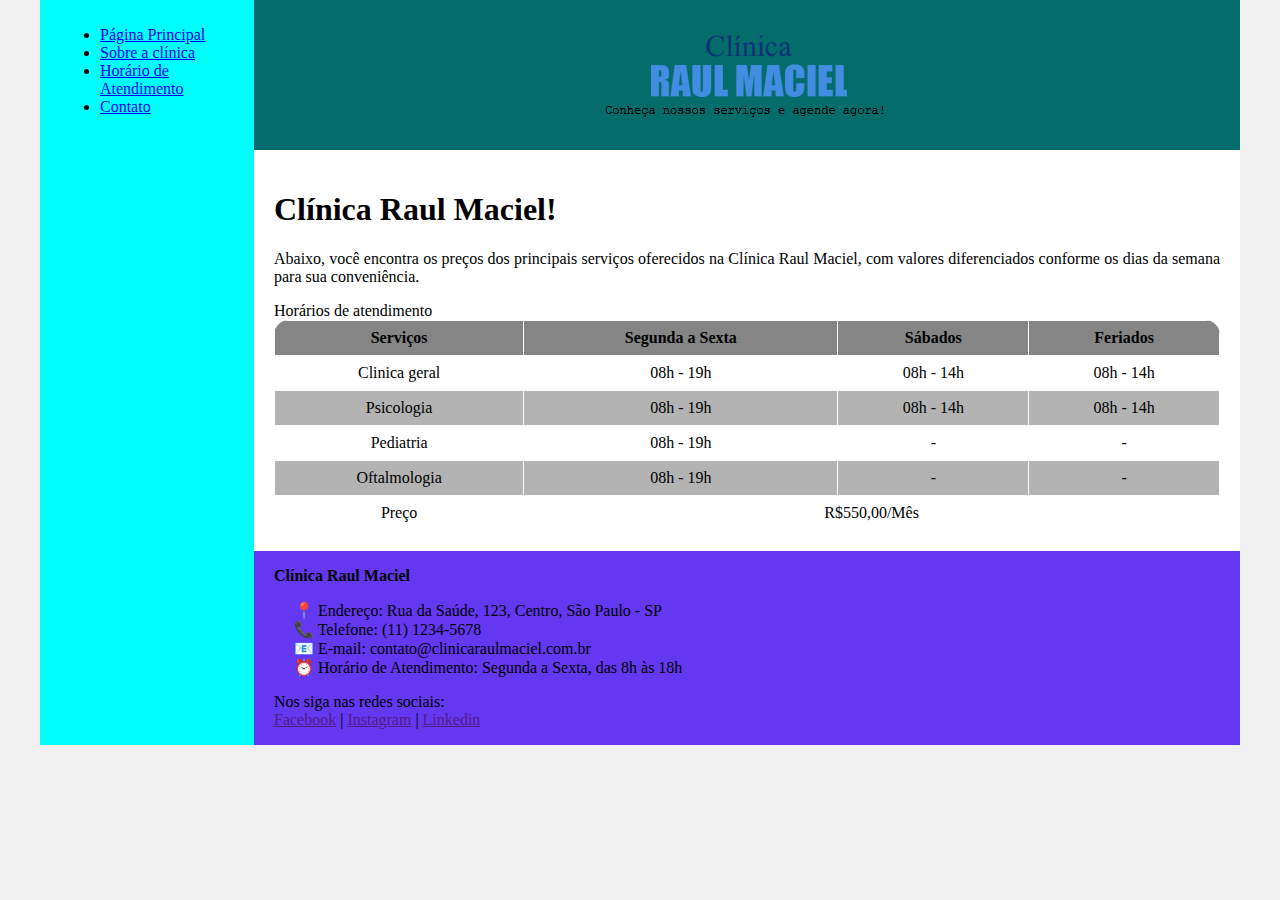
<file: atendimento.html>
<!DOCTYPE html>
<html lang="en">
<head>
    <meta charset="UTF-8">
    <meta http-equiv="X-UA-Compatible" content="IE=edge">
    <meta name="viewport" content="width=device-width, initial-scale=1.0">
    <title>Template - Utilizar como modelo</title>
    <link rel="stylesheet" href="styles/base.css">
</head>
<body>
    <div class="wrapper">
        <div class="menu">
            <!-- Aqui vai o seu menu -->
            <ul>
                <li><a href="index.html">Página Principal</a></li>
                <li><a href="sobre.html">Sobre a clínica</a></li>
                <li><a href="atendimento.html">Horário de Atendimento</a></li>
                <li><a href="contato.html">Contato</a></li>
            </ul>
        </div>

        <div class="main">
            <div class="header">
                <img src="images/logo-atendimento.png" alt="" id="logo">
            </div>
    
            <div class="content">
                <h1>Clínica Raul Maciel!</h1>

                <p>Abaixo, você encontra os preços dos principais serviços oferecidos na Clínica Raul Maciel, com valores diferenciados conforme os dias da semana para sua conveniência.</p>

                <caption>Horários de atendimento</caption>
                <table>
                    <thead>
                        <tr>
                            <th>Serviços</th>
                            <th>Segunda a Sexta</th>
                            <th>Sábados</th>
                            <th>Feriados</th>
                        </tr>
                    </thead>
                    <tbody>
                        <tr>
                            <td>Clinica geral</td>
                            <td>08h - 19h</td>
                            <td>08h - 14h</td>
                            <td>08h - 14h</td>
                        </tr>
                        <tr>
                            <td>Psicologia</td>
                            <td>08h - 19h</td>
                            <td>08h - 14h</td>
                            <td>08h - 14h</td>
                        </tr>
                        <tr>
                            <td>Pediatria</td>
                            <td>08h - 19h</td>
                            <td>-</td>
                            <td>-</td>
                        </tr>
                        <tr>
                            <td>Oftalmologia</td>
                            <td>08h - 19h</td>
                            <td>-</td>
                            <td>-</td>
                        </tr>
                    </tbody>
                    <tfoot>
                        <tr>
                            <td>Preço</td>
                            <td colspan="3">R$550,00/Mês</td>
                        </tr>
                    </tfoot>
                </table>
                
            </div>
    
            <div class="footer" id="contato">
                <p><strong>Clínica Raul Maciel</strong></p>
                <ul id="info-contato">
                    <li>📍  Endereço: Rua da Saúde, 123, Centro, São Paulo - SP</li>
                    <li>📞 Telefone: (11) 1234-5678</li>
                    <li>📧 E-mail: contato@clinicaraulmaciel.com.br</li>
                    <li>⏰ Horário de Atendimento: Segunda a Sexta, das 8h às 18h</li>
                </ul>

                <p>Nos siga nas redes sociais: <br>
                    <a href="">Facebook</a> | <a href="">Instagram</a> | <a href="">Linkedin</a>
                </p>

            </div>
        </div>
    </div>
</body>
</html>
</file>
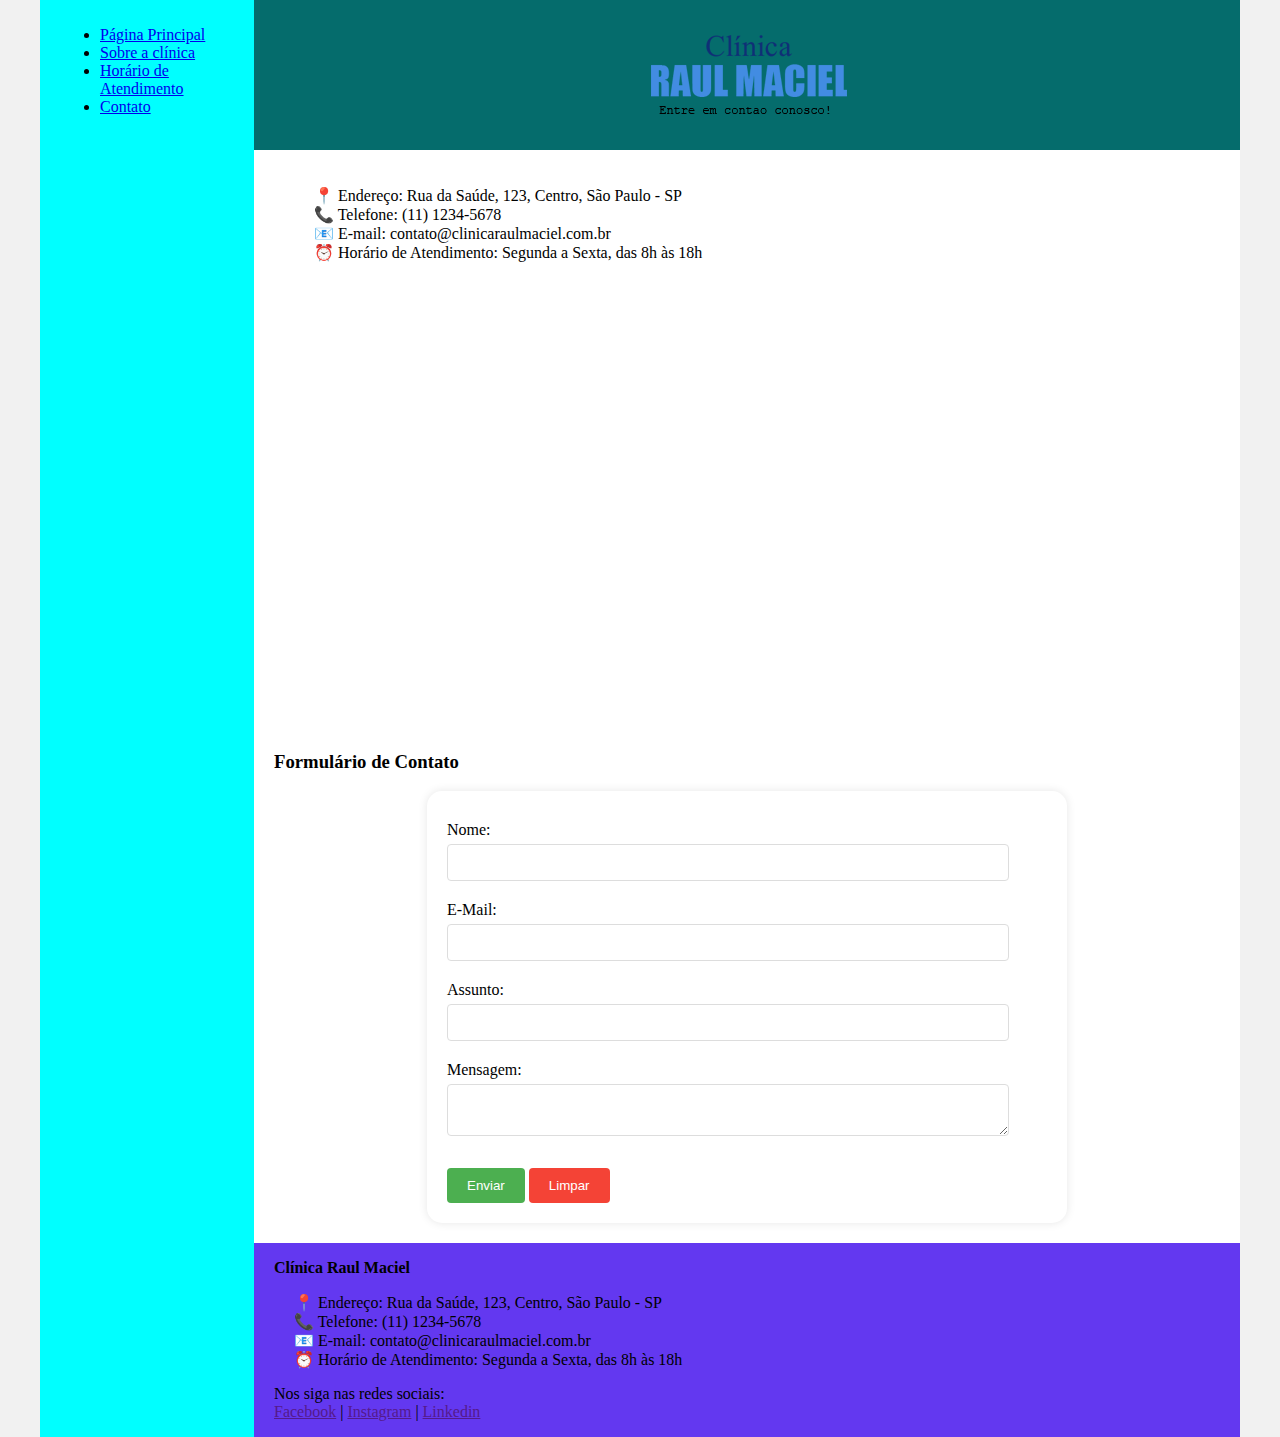
<file: contato.html>
<!DOCTYPE html>
<html lang="en">
<head>
    <meta charset="UTF-8">
    <meta http-equiv="X-UA-Compatible" content="IE=edge">
    <meta name="viewport" content="width=device-width, initial-scale=1.0">
    <title>Template - Utilizar como modelo</title>
    <link rel="stylesheet" href="styles/base.css">
</head>
<body>
    <div class="wrapper">
        <div class="menu">
            <!-- Aqui vai o seu menu -->
            <ul>
                <li><a href="index.html">Página Principal</a></li>
                <li><a href="sobre.html">Sobre a clínica</a></li>
                <li><a href="atendimento.html">Horário de Atendimento</a></li>
                <li><a href="contato.html">Contato</a></li>
            </ul>
        </div>

        <div class="main">
            <div class="header">
                <img src="images/logo-contato.png" alt="" id="logo">
            </div>
    
            <div class="content">
                <ul id="info-contato">
                    <li>📍  Endereço: Rua da Saúde, 123, Centro, São Paulo - SP</li>
                    <li>📞 Telefone: (11) 1234-5678</li>
                    <li>📧 E-mail: contato@clinicaraulmaciel.com.br</li>
                    <li>⏰ Horário de Atendimento: Segunda a Sexta, das 8h às 18h</li>
                </ul>

                <iframe src="https://www.google.com/maps/embed?pb=!1m18!1m12!1m3!1d29814.593907508686!2d-5.700088182826022!3d-15.95991710326358!2m3!1f0!2f0!3f0!3m2!1i1024!2i768!4f13.1!3m3!1m2!1s0x4eae262f9860ffd%3A0x54bbe273e6f59b1b!2sHigh%20Knoll%20Fort!5e0!3m2!1spt-BR!2sbr!4v1731697941819!5m2!1spt-BR!2sbr" width="450" height="450" style="border:0;" allowfullscreen="" loading="lazy" referrerpolicy="no-referrer-when-downgrade"></iframe>

                <h3>Formulário de Contato</h3>
                <form action="" method="post">
                    <label for="nome">Nome:</label>
                    <input type="text"><br>

                    <label for="email">E-Mail:</label>
                    <input type="email"><br>

                    <label for="assunto">Assunto:</label>
                    <input type="text"><br>

                    <label for="mensagem">Mensagem:</label>
                    <textarea name="" id=""></textarea><br><br>

                    <button type="submit">Enviar</button>
                    <button type="reset">Limpar</button>
                </form>
            </div>
    
            <div class="footer" id="contato">
                <p><strong>Clínica Raul Maciel</strong></p>
                <ul id="info-contato">
                    <li>📍  Endereço: Rua da Saúde, 123, Centro, São Paulo - SP</li>
                    <li>📞 Telefone: (11) 1234-5678</li>
                    <li>📧 E-mail: contato@clinicaraulmaciel.com.br</li>
                    <li>⏰ Horário de Atendimento: Segunda a Sexta, das 8h às 18h</li>
                </ul>

                <p>Nos siga nas redes sociais: <br>
                    <a href="">Facebook</a> | <a href="">Instagram</a> | <a href="">Linkedin</a>
                </p>

            </div>
        </div>
    </div>
</body>
</html>
</file>
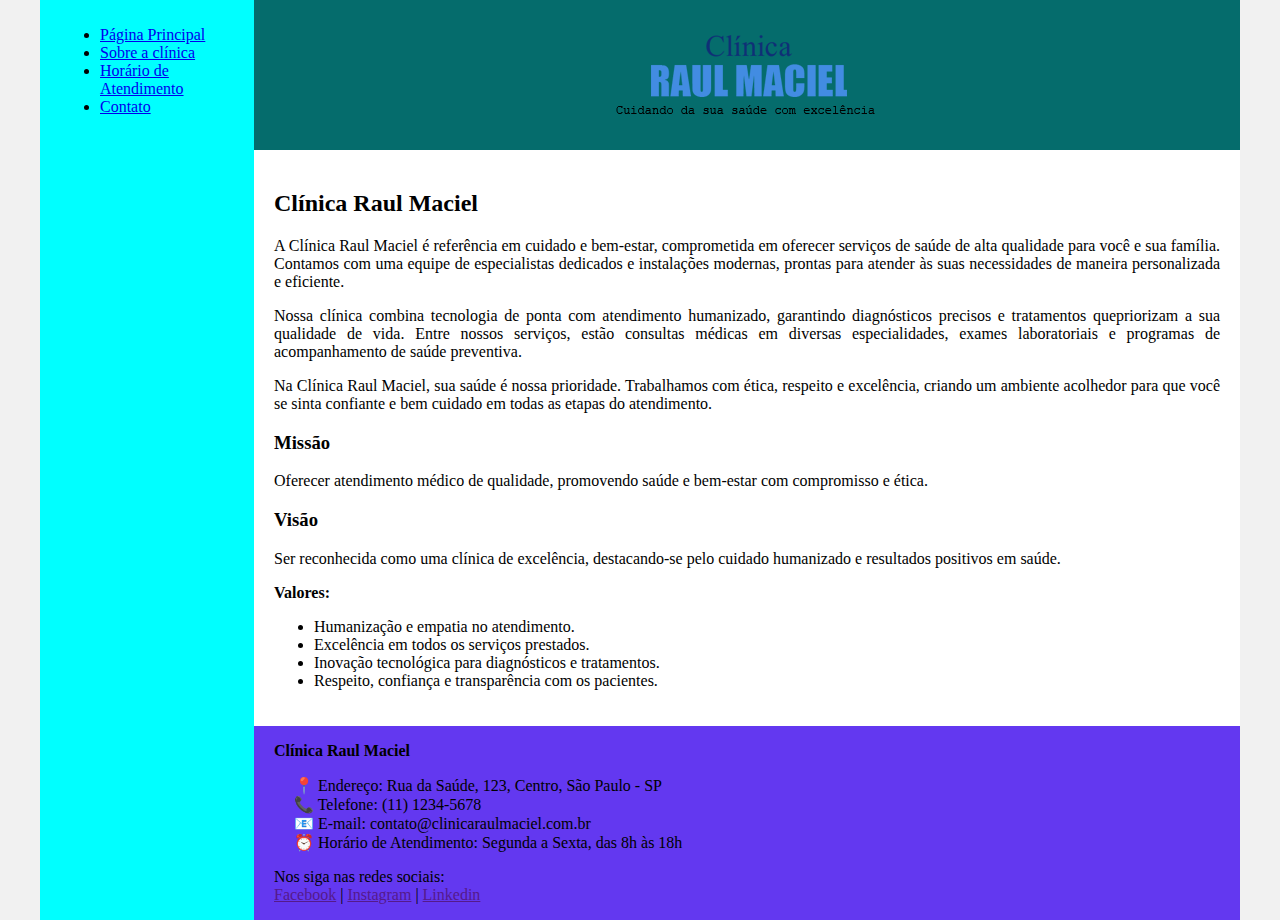
<file: sobre.html>
<!DOCTYPE html>
<html lang="en">
<head>
    <meta charset="UTF-8">
    <meta http-equiv="X-UA-Compatible" content="IE=edge">
    <meta name="viewport" content="width=device-width, initial-scale=1.0">
    <title>Template - Utilizar como modelo</title>
    <link rel="stylesheet" href="styles/base.css">
</head>
<body>
    <div class="wrapper">
        <div class="menu">
            <!-- Aqui vai o seu menu -->
            <ul>
                <li><a href="index.html">Página Principal</a></li>
                <li><a href="sobre.html">Sobre a clínica</a></li>
                <li><a href="atendimento.html">Horário de Atendimento</a></li>
                <li><a href="#contato.html">Contato</a></li>
            </ul>
        </div>

        <div class="main">
            <div class="header">
                <img src="images/logo-sobre.png" alt="" id="logo">
            </div>
    
            <div class="content">
                <h2>Clínica Raul Maciel</h2>
                <p> 
                    A Clínica Raul Maciel é referência em cuidado e bem-estar, comprometida em oferecer serviços de saúde de alta qualidade para você e sua família. Contamos com uma equipe de especialistas dedicados e instalações modernas, prontas para atender às suas necessidades de maneira    personalizada e eficiente.
                </p>

                <p>
                    Nossa clínica combina tecnologia de ponta com atendimento humanizado, garantindo diagnósticos precisos e tratamentos quepriorizam a sua qualidade de vida. Entre nossos serviços, estão consultas médicas em diversas especialidades, exames laboratoriais e programas de acompanhamento de saúde preventiva.
                </p>

                <p>
                    Na Clínica Raul Maciel, sua saúde é nossa prioridade. Trabalhamos com ética, respeito e excelência, criando um ambiente acolhedor para que você se sinta confiante e bem cuidado em todas as etapas do atendimento.
                </p>

                <h3>Missão</h3>
                <p>
                    Oferecer atendimento médico de qualidade, promovendo saúde e bem-estar com compromisso e ética.
                </p>
                
                <h3>Visão</h3>
                <p>
                    Ser reconhecida como uma clínica de excelência, destacando-se pelo cuidado humanizado e resultados positivos em saúde.
                </p>

                <p><strong>Valores:</strong></p>
                <ul>
                    <li>Humanização e empatia no atendimento.</li>
                    <li>Excelência em todos os serviços prestados.</li>
                    <li>Inovação tecnológica para diagnósticos e tratamentos.</li>
                    <li>Respeito, confiança e transparência com os pacientes.</li>
                </ul>
            </div>
    
            <div class="footer" id="contato">
                <p><strong>Clínica Raul Maciel</strong></p>
                <ul id="info-contato">
                    <li>📍  Endereço: Rua da Saúde, 123, Centro, São Paulo - SP</li>
                    <li>📞 Telefone: (11) 1234-5678</li>
                    <li>📧 E-mail: contato@clinicaraulmaciel.com.br</li>
                    <li>⏰ Horário de Atendimento: Segunda a Sexta, das 8h às 18h</li>
                </ul>

                <p>Nos siga nas redes sociais: <br>
                    <a href="">Facebook</a> | <a href="">Instagram</a> | <a href="">Linkedin</a>
                </p>

            </div>
        </div>
    </div>
</body>
</html>
</file>
<file: styles/base.css>
html, body {
    margin: 0;
}
body {
    background-color: #f1f1f1;
    display: flex;
    justify-content: center;
}

.wrapper {
    width: 1200px;
    display: flex;
    margin: 0 auto;
    background-color: aquamarine;
}
.main {
    display: flex;
    flex-flow: column;
    width: 85%;
}
.menu {
    width: 15%;
    background-color: aqua;
    padding: 10px 20px 0px;
}
.header {
    background-color: rgb(5, 108, 108);
    min-height: 150px;
    justify-content: center;
    align-items: center;
    display: flex;
}
.header img {
    max-width: 100%;
    height: auto;
}
.content {
    background-color: white;
    min-height: 300px;
    padding: 20px;
    text-align: justify;
}

#info-contato{
    list-style: none;
}

.footer {
    background-color: rgb(99, 56, 240);
    min-height: 150px;
}

.footer p{
    padding-left: 20px;
}

table {
    width: 100%;
    border-collapse: collapse;
    border-radius: 15px;
    overflow: hidden;
}

th, td{
    border: 1px solid #ffffff;
    padding: 8px;
    text-align: center;
}

th{
    background-color: #858585;
}

tr:nth-child(even){
    background-color: #b3b3b3;
}

form{
    padding: 20px;
    border-radius: 15px;
    box-shadow: 0 0 10px rgba(0, 0, 0, 0.1);
    max-width: 600px;
    margin: 0 auto;
}

label {
    display: block;
    margin: 10px 0 5px;
}

input[type="text"], input[type="email"], textarea {
    width: 90%;
    padding: 10px;
    margin-bottom: 10px;
    margin-right: 10px;
    border: 1px solid #ddd;
    border-radius: 4px;
}

button {
    padding: 10px 20px;
    border: none;
    background-color: #4CAF50;
    color: white;
    border-radius: 4px;
    cursor: pointer;
}

button[type="reset"]{
    background-color: #f44336;
}

button:hover {
    opacity: 0.8;
}

iframe{
    align-content: center;
}
</file>
